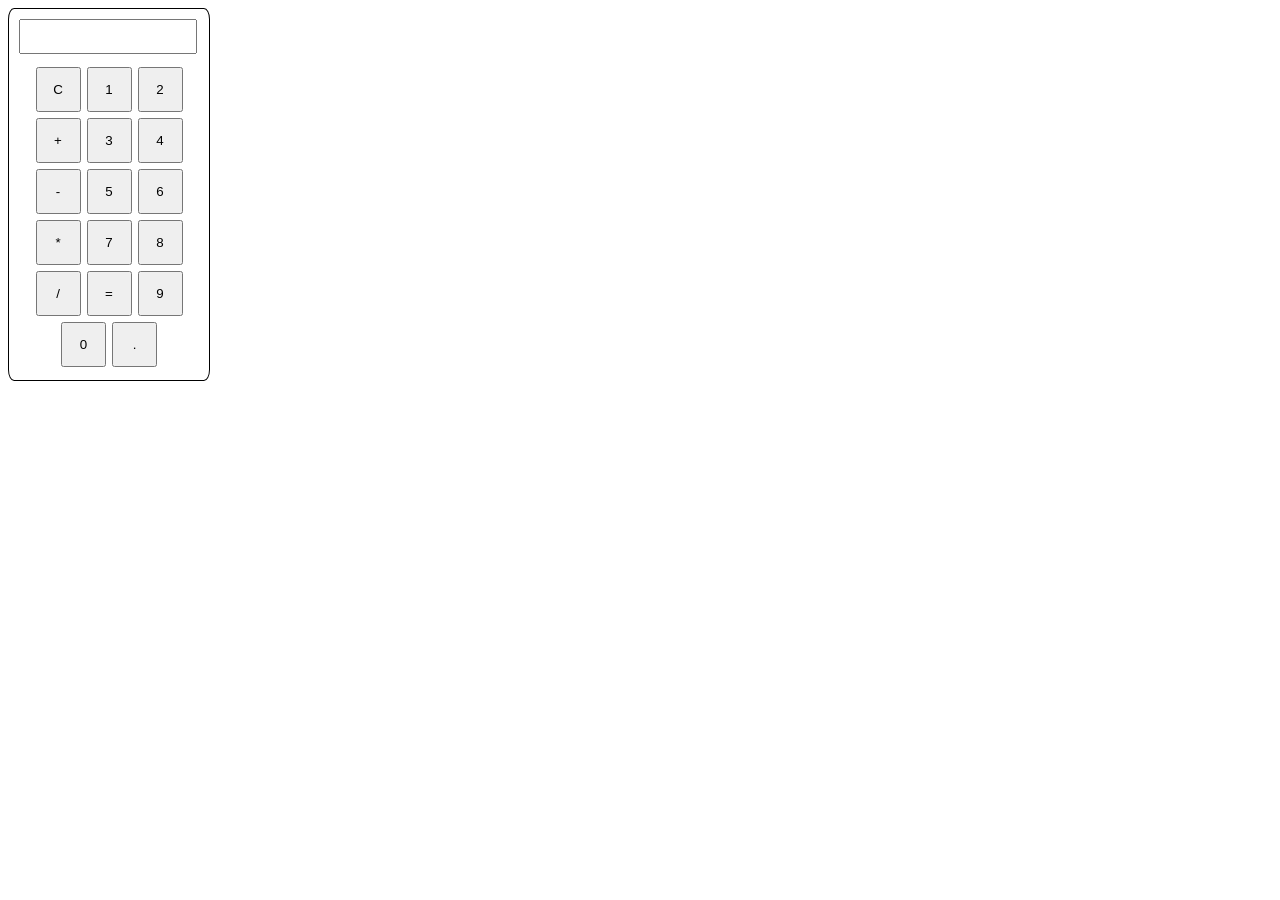
<file: calculator/calculator.html>
<!DOCTYPE html>
<html lang="en">
<head>
    <link rel="stylesheet" href="calculator.css">
    <meta charset="UTF-8">
    <meta name="viewport" content="width=device-width, initial-scale=1.0">
    <title>Calculator</title>
</head>
<body>
    <div id="calculator">
    <input type="text" id="display" readonly>
    <div class="button-containner">
 <button class="button-value" onclick="
 currentDisplay='';
 document.querySelector('#display').value=currentDisplay;
 ">C</button>

 <button class="button-value" onclick="
 currentDisplay=currentDisplay+'1';
 document.querySelector('#display').value=currentDisplay;
 ">1</button>

 <button class="button-value" onclick="
 currentDisplay=currentDisplay+'2';
 document.querySelector('#display').value=currentDisplay;
 ">2</button>

 <button class="button-value"onclick="
 currentDisplay=currentDisplay+'+';
 document.querySelector('#display').value=currentDisplay;
 " >+</button>

 <button class="button-value"onclick="
 currentDisplay=currentDisplay+'3';
 document.querySelector('#display').value=currentDisplay;
 ">3</button>

 <button class="button-value" onclick="
 currentDisplay=currentDisplay+'4';
 document.querySelector('#display').value=currentDisplay;
 ">4</button>

 <button class="button-value"onclick="
 currentDisplay=currentDisplay+'-';
 document.querySelector('#display').value=currentDisplay;
 ">-</button>

 <button class="button-value" onclick="
 currentDisplay=currentDisplay+'5';
 document.querySelector('#display').value=currentDisplay;
 ">5</button>

 <button class="button-value" onclick="
 currentDisplay=currentDisplay+'6';
 document.querySelector('#display').value=currentDisplay;
 ">6</button>

 <button class="button-value"onclick="
 currentDisplay=currentDisplay+'*';
 document.querySelector('#display').value=currentDisplay;
 " >*</button>

 <button class="button-value"onclick="
 currentDisplay=currentDisplay+'7';
 document.querySelector('#display').value=currentDisplay;
 ">7</button>

 <button class="button-value"onclick="
 currentDisplay=currentDisplay+'8';
 document.querySelector('#display').value=currentDisplay;
 ">8</button>

 <button class="button-value" onclick="
 currentDisplay=currentDisplay+'/';
 document.querySelector('#display').value=currentDisplay;
 ">/</button>

 <button class="button-value"onclick="
 let result=eval(currentDisplay);
 currentDisplay=result;
 document.querySelector('#display').value=currentDisplay;
 ">=</button>

 <button class="button-value"onclick="
 currentDisplay=currentDisplay+'9';
 document.querySelector('#display').value=currentDisplay;
 " >9</button>

 <button class="button-value" onclick="
 currentDisplay=currentDisplay+'0';
 document.querySelector('#display').value=currentDisplay;
 ">0</button>

 <button class="button-value" onclick="
 currentDisplay=currentDisplay+'.';
 document.querySelector('#display').value=currentDisplay;
 ">.</button>
    </div>
    </div>
    <script>
        let currentDisplay='';
        document.querySelector('#display').value=currentDisplay;
</script>
</body>
</html>
</file>
<file: calculator/calculator.css>
#calculator{
width: 200px;
border: 1px solid black;
border-radius: 3%;
padding-bottom: 10px;
}
#display{
    width: 85%;
    margin: 10px;
    font-size: 25px;
}
.button-value{
margin: 3px;
width: 45px;
height: 45px;
}
.button-containner{
display: flex;
justify-content: center;
flex-wrap: wrap;
}
</file>
